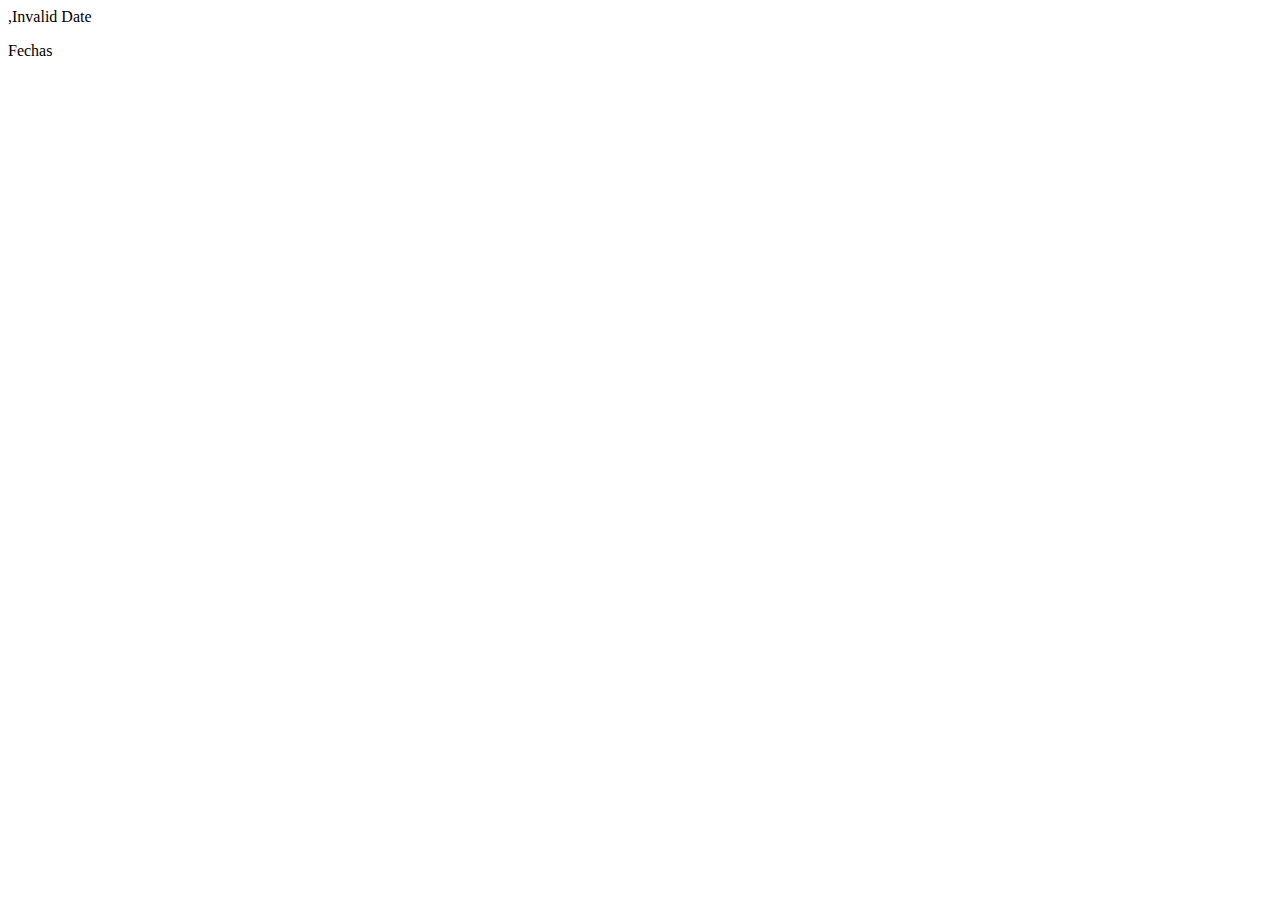
<file: Jorge/EntornoCliente/Fechas/index.html>
<!DOCTYPE html>
<html lang="en">
<head>
    <meta charset="UTF-8">
    <meta name="viewport" content="width=device-width, initial-scale=1.0">
    <title>Document</title>
    <script src="ejercicio6.js"></script>
</head>
<body>
    <p>Fechas</p>
</body>
</html>
</file>
